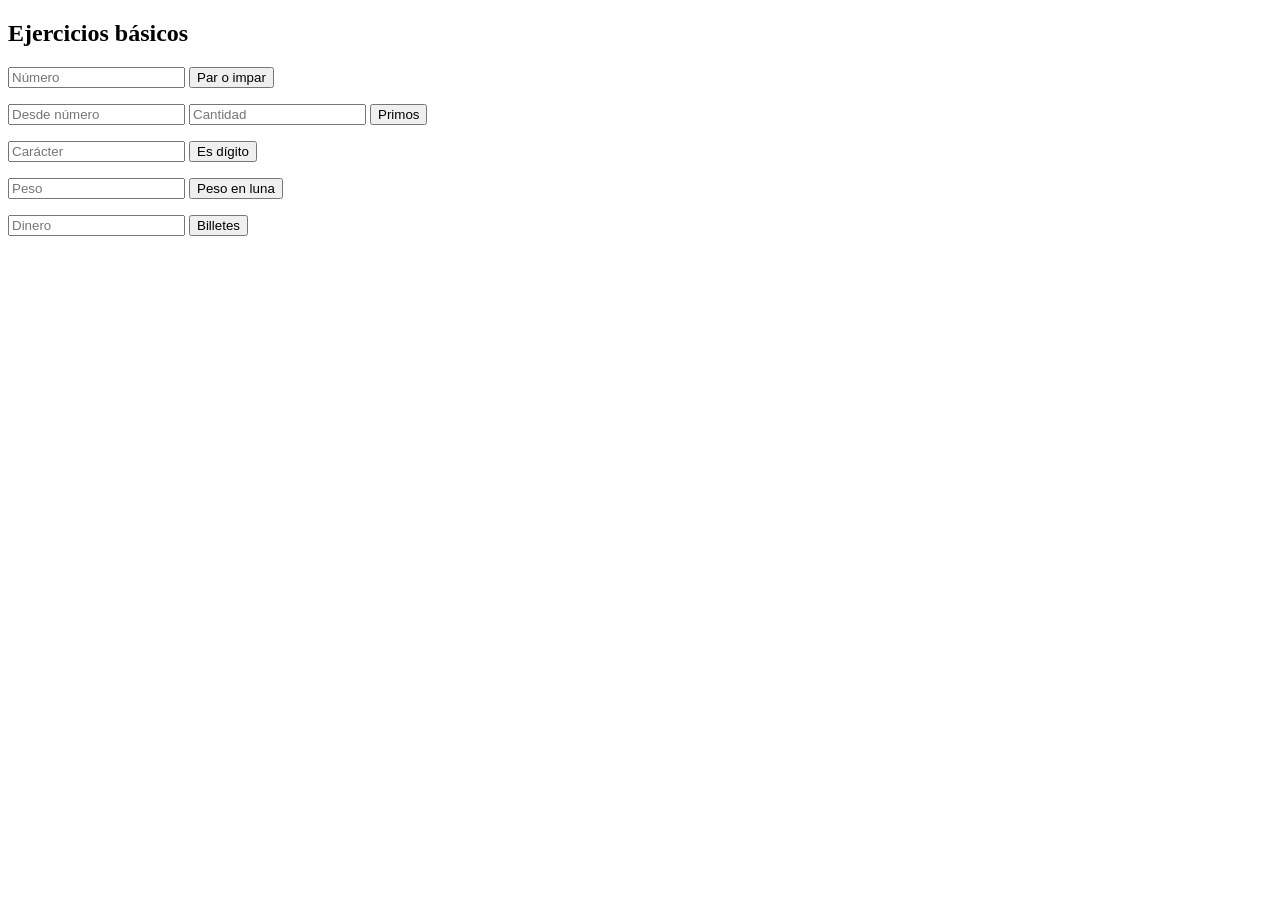
<file: Introduccion a TypeScript/index.html>
<!DOCTYPE html>
<html lang="en">
<head>
    <meta charset="UTF-8">
    <meta name="viewport" content="width=device-width, initial-scale=1.0">
    <title>Document</title>
</head>
<body>
    <h2>Ejercicios básicos</h2>

<input id="num" type="number" placeholder="Número">
<button onclick="parImpar()">Par o impar</button>
<p id="r1"></p>

<input id="x" type="number" placeholder="Desde número">
<input id="n" type="number" placeholder="Cantidad">
<button onclick="primos()">Primos</button>
<p id="r2"></p>

<input id="char" type="text" placeholder="Carácter">
<button onclick="digito()">Es dígito</button>
<p id="r3"></p>

<input id="peso" type="number" placeholder="Peso">
<button onclick="luna()">Peso en luna</button>
<p id="r4"></p>

<input id="dinero" type="number" placeholder="Dinero">
<button onclick="cambio()">Billetes</button>
<p id="r5"></p>
<script src="app.js"></script>
</body>
</html>
</file>
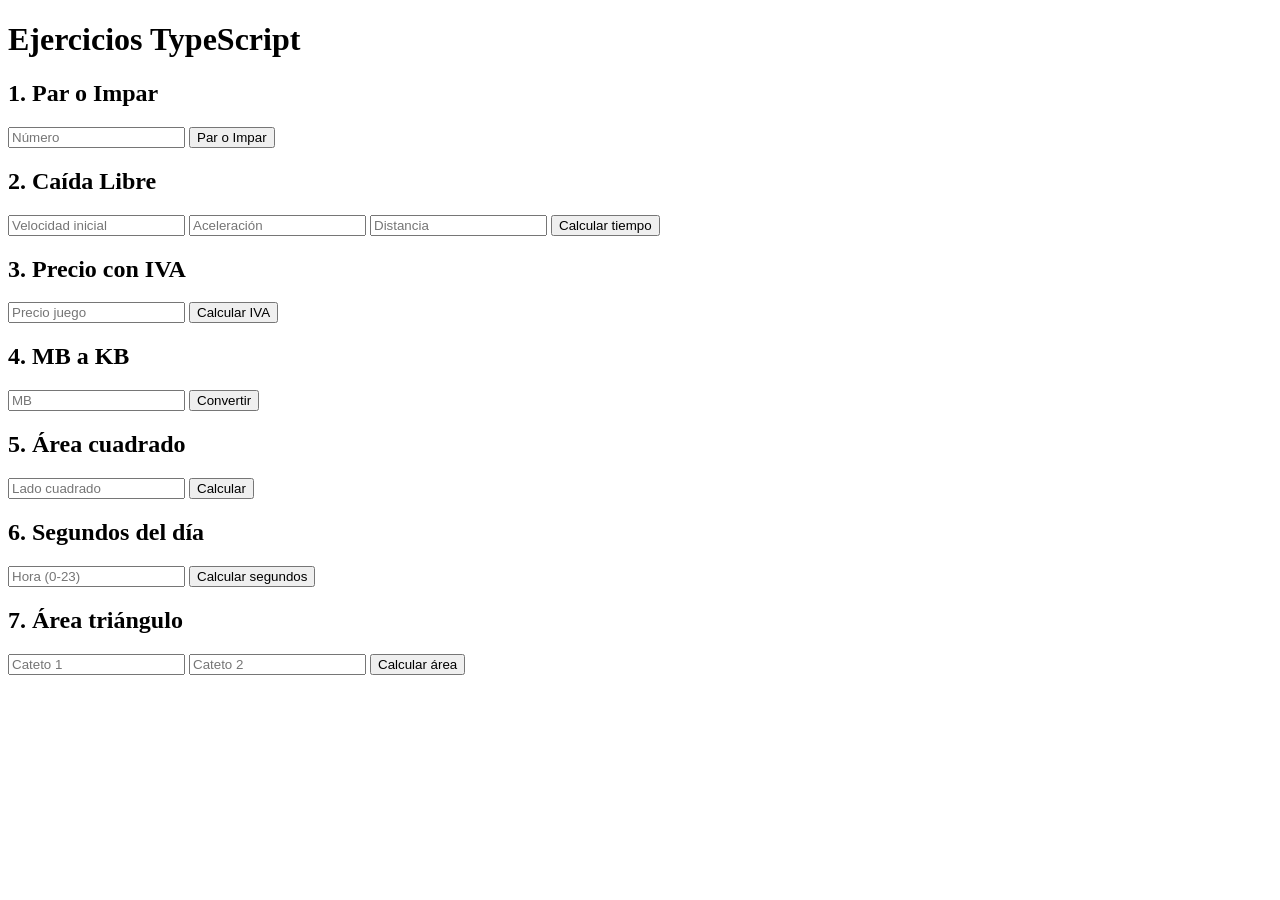
<file: prueba/index.html>
<!DOCTYPE html>
<html lang="es">
<head>
  <meta charset="UTF-8">
  <meta name="viewport" content="width=device-width, initial-scale=1.0">
  <title>Ejercicios TS</title>
</head>
<body>

  <h1>Ejercicios TypeScript</h1>

  <h2>1. Par o Impar</h2>
  <input id="num" type="number" placeholder="Número">
  <button onclick="parImpar()">Par o Impar</button>
  <p id="res1"></p>

  <h2>2. Caída Libre</h2>
  <input id="vel" type="number" placeholder="Velocidad inicial">
  <input id="acel" type="number" placeholder="Aceleración">
  <input id="dist" type="number" placeholder="Distancia">
  <button onclick="tiempo()">Calcular tiempo</button>
  <p id="res2"></p>

  <h2>3. Precio con IVA</h2>
  <input id="precio" type="number" placeholder="Precio juego">
  <button onclick="precioIVA()">Calcular IVA</button>
  <p id="res3"></p>

  <h2>4. MB a KB</h2>
  <input id="mb" type="number" placeholder="MB">
  <button onclick="convertir()">Convertir</button>
  <p id="res4"></p>

  <h2>5. Área cuadrado</h2>
  <input id="lado" type="number" placeholder="Lado cuadrado">
  <button onclick="areaCuadrado()">Calcular</button>
  <p id="res5"></p>

  <h2>6. Segundos del día</h2>
  <input id="hora" type="number" placeholder="Hora (0-23)">
  <button onclick="segundos()">Calcular segundos</button>
  <p id="res6"></p>

  <h2>7. Área triángulo</h2>
  <input id="cat1" type="number" placeholder="Cateto 1">
  <input id="cat2" type="number" placeholder="Cateto 2">
  <button onclick="areaTriangulo()">Calcular área</button>
  <p id="res7"></p>

  <script src="app.js"></script>
</body>
</html>
</file>
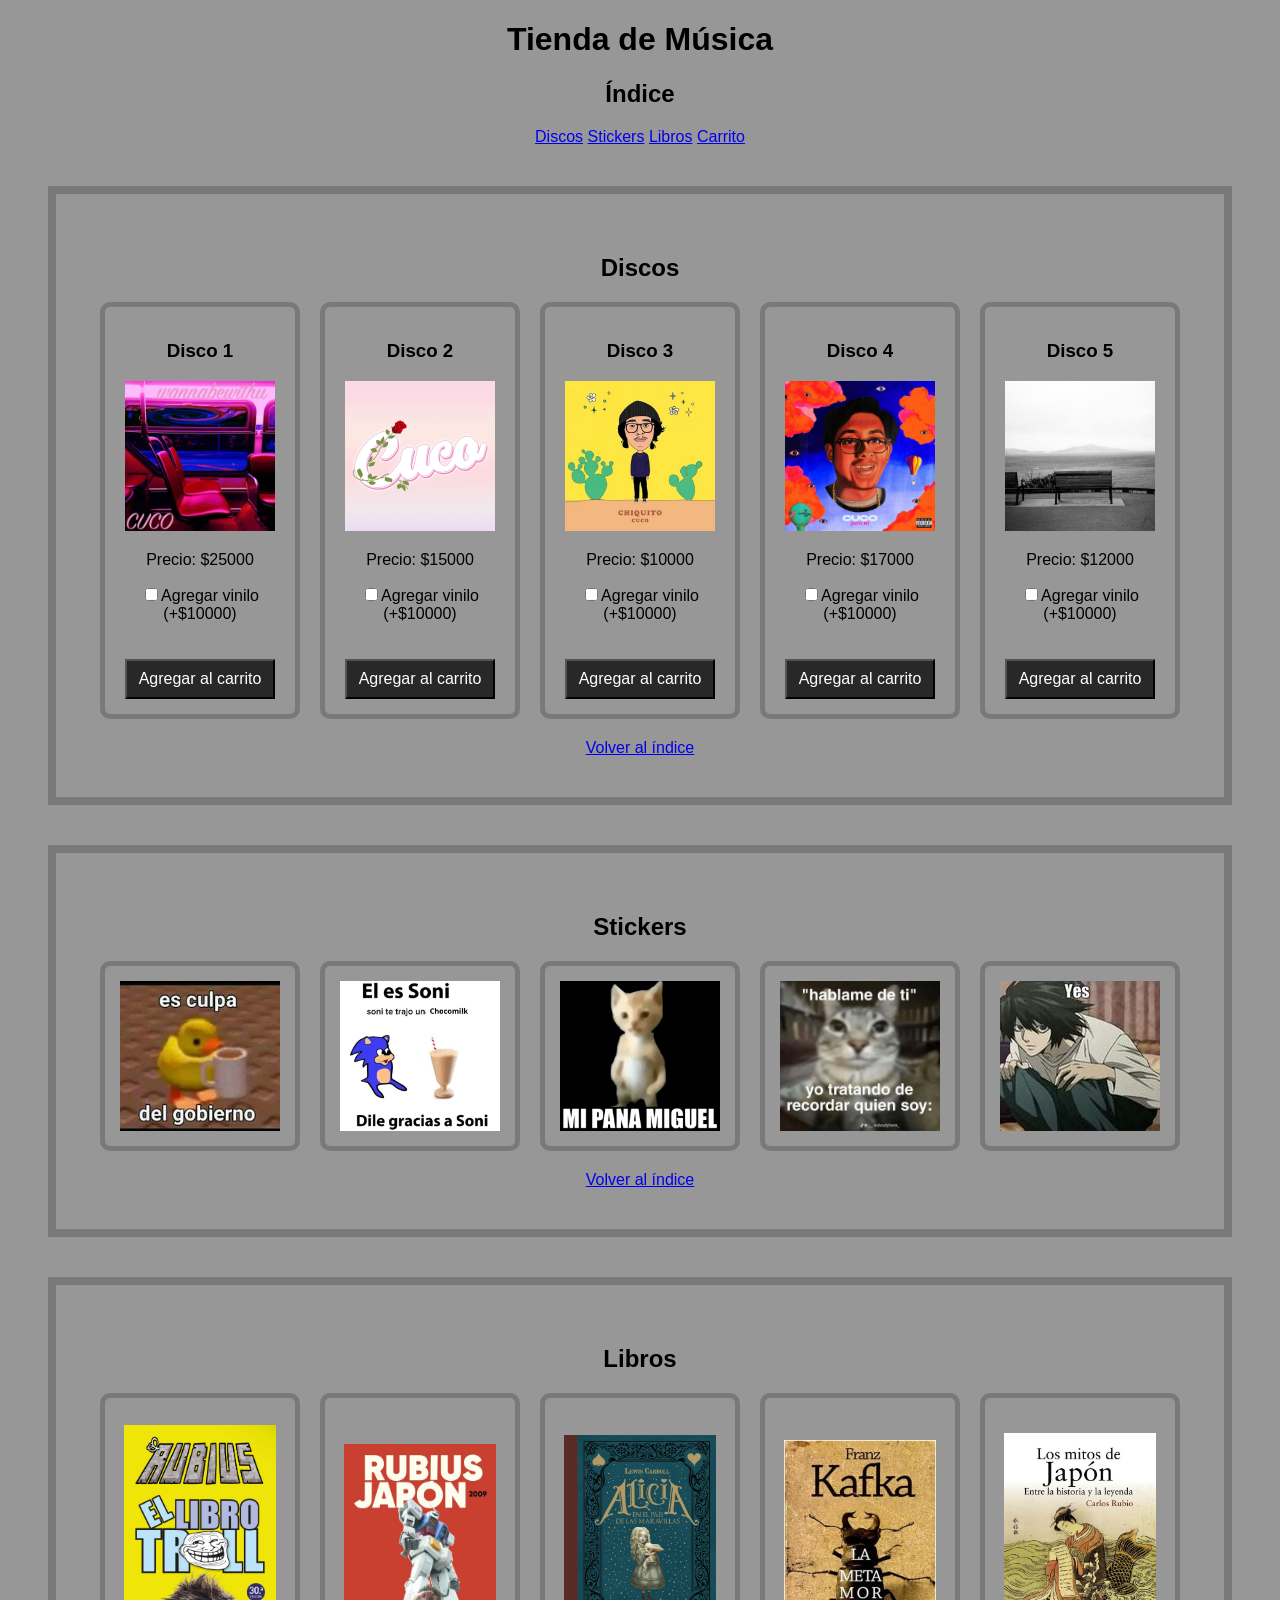
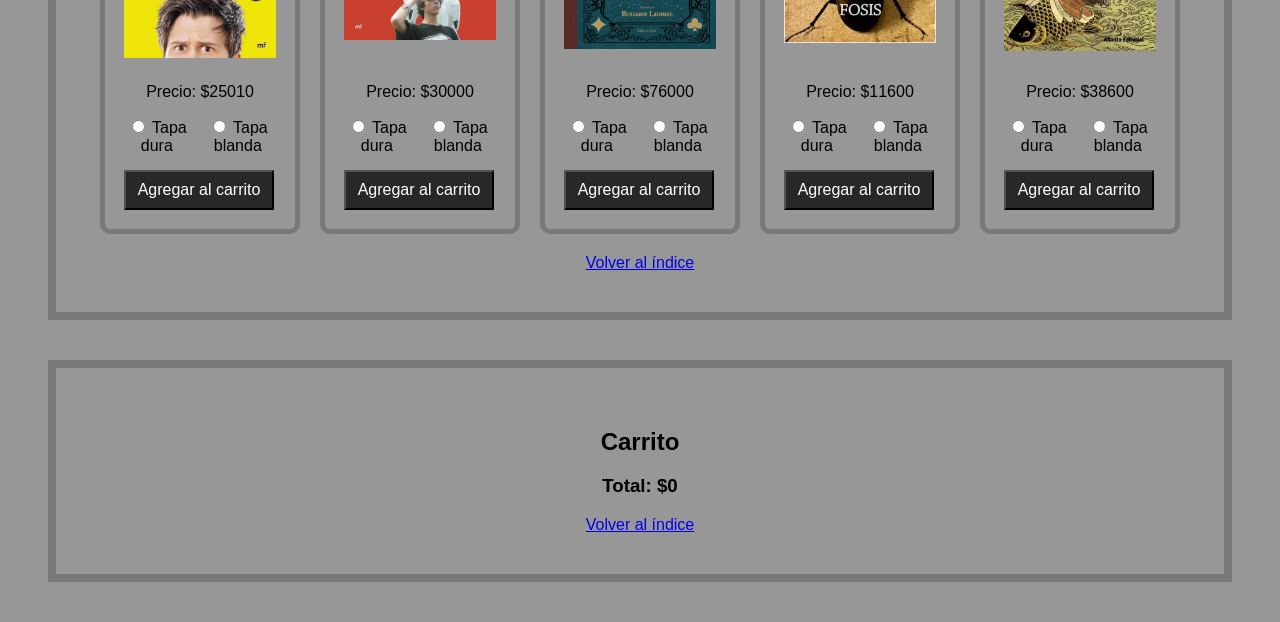
<file: Tienda de musica/index.html>
<!DOCTYPE html>
<html lang="es">
<head>
    <meta charset="UTF-8">
    <meta name="viewport" content="width=device-width, initial-scale=1.0">
    <title>Proyecto de tienda de música</title>
    <link rel="stylesheet" href="css/app.css">
</head>
<body>

    <h1>Tienda de Música</h1>

    <div id="indice">
        <h2>Índice</h2>
        <a href="#discos">Discos</a>
        <a href="#stickers">Stickers</a>
        <a href="#libros">Libros</a>
        <a href="#carrito">Carrito</a>
    </div>

    <section id="discos">
        <h2>Discos</h2>
        <div class="contenedor-gen">
            <div class="producto">
                <h3>Disco 1</h3>
                <a href="https://youtu.be/Z3cYQv1wcPI?list=PL3jt1B14YMe5NhJrgIN6Tq4DstzMpzm0o" target="_blank">
                    <img src="imagenes/discos/cuco1.avif" alt="Disco 1">
                </a>
                <p>Precio: $25000</p>
                <label>
                    <input type="checkbox" id="vinilo1">Agregar vinilo (+$10000)
                </label>
                <br><br>
                <button onclick="agregarDisco('Disco 1',25000,'vinilo1')">Agregar al carrito</button>
            </div>

            <div class="producto">
                <h3>Disco 2</h3>
                <a href="https://www.youtube.com/watch?v=gExymupoNIg&list=PL3jt1B14YMe5NhJrgIN6Tq4DstzMpzm0o&index=13" target="_blank">
                    <img src="imagenes/discos/cuco2.jpg" alt="Disco 2">
                </a>
                <p>Precio: $15000</p>
                <label>
                    <input type="checkbox" id="vinilo2">Agregar vinilo (+$10000)
                </label>
                <br><br>
                <button onclick="agregarDisco('Disco 2',15000,'vinilo2')">Agregar al carrito</button>
            </div>

            <div class="producto">
                <h3>Disco 3</h3>
                <a href="https://youtu.be/Jp5NVzoQeT4?list=PL3jt1B14YMe5NhJrgIN6Tq4DstzMpzm0o" target="_blank">
                    <img src="imagenes/discos/cuco3.jpg" alt="Disco 3">
                </a>
                <p>Precio: $10000</p>
                <label>
                    <input type="checkbox" id="vinilo3">Agregar vinilo (+$10000)
                </label>
                <br><br>
                <button onclick="agregarDisco('Disco 3',10000,'vinilo3')">Agregar al carrito</button>
            </div>

            <div class="producto">
                <h3>Disco 4</h3>
                <a href="https://youtu.be/qsAFKhBLhg4?list=PL3jt1B14YMe5NhJrgIN6Tq4DstzMpzm0o" target="_blank">
                    <img src="imagenes/discos/cuco4.jpg" alt="Disco 4">
                </a>
                <p>Precio: $17000</p>
                <label>
                    <input type="checkbox" id="vinilo4">Agregar vinilo (+$10000)
                </label>
                <br><br>
                <button onclick="agregarDisco('Disco 4',17000,'vinilo4')">Agregar al carrito</button>
            </div>

            <div class="producto">
                <h3>Disco 5</h3>
                <a href="https://youtu.be/HqnLu9s0UQU?list=RDHqnLu9s0UQU" target="_blank">
                    <img src="imagenes/discos/cuco 5.jpg" alt="Disco 5">
                </a>
                <p>Precio: $12000</p>
                <label>
                    <input type="checkbox" id="vinilo5">Agregar vinilo (+$10000)
                </label>
                <br><br>
                <button onclick="agregarDisco('Disco 5',12000,'vinilo5')">Agregar al carrito</button>
            </div>
            <a href="#indice">Volver al índice</a>
        </div>
        

    </section>

    <section id="stickers">
        <h2>Stickers</h2>
        <div class="contenedor-gen">
            <div class="producto sticker" onclick="agregarSticker('Sticker 1',1000)">
                <img src="imagenes/stickers/patito.jfif" title="ola soy un poio" alt="Sticker 1">
            </div>

            <div class="producto sticker" onclick="agregarSticker('Sticker 2',2000)">
                <img src="imagenes/stickers/sticker2.jpeg" title="grasias sonik" alt="Sticker 2">
            </div>

            <div class="producto sticker" onclick="agregarSticker('Sticker 3',3000)">
                <img src="imagenes/stickers/sticker3.jpg" title="panita miguel" alt="Sticker 3">
            </div>

            <div class="producto sticker" onclick="agregarSticker('Sticker 4',2500)">
                <img src="imagenes/stickers/sticker4.jpeg" title="quien soy" alt="Sticker 4">
            </div>

            <div class="producto sticker" onclick="agregarSticker('Sticker 5',800)">
                <img src="imagenes/stickers/yes.jpg" title="si que" alt="Sticker 5">
            </div>
            <a href="#indice">Volver al índice</a>
        </div>
        
    </section>

    <section id="libros">
        <h2>Libros</h2>
        <div class="contenedor-gen">
            <div class="li-libro">
            <img src="imagenes/libros/libro1.jpg" alt="Libro 1">
            <p>Precio: $25010</p>
            <div class="casa-tapa">
                <label><input type="radio" name="tapa1"> Tapa dura</label>
                <label><input type="radio" name="tapa1"> Tapa blanda</label>
            </div>
            <button onclick="agregarLibro('Libro 1',25010,'tapa1')">Agregar al carrito</button>
        </div>

        <div class="li-libro">
            <img src="imagenes/libros/libtrt.jpg" alt="Libro 2">
            <p>Precio: $30000</p>
            <div class="casa-tapa">
                <label><input type="radio" name="tapa2"> Tapa dura</label>
                <label><input type="radio" name="tapa2"> Tapa blanda</label>
            </div>
            <button onclick="agregarLibro('Libro 2',30000,'tapa2')">Agregar al carrito</button>
        </div>

        <div class="li-libro">
            <img src="imagenes/libros/libro3.jpg" alt="Libro 3">
            <p>Precio: $76000</p>
            <div class="casa-tapa">
                <label><input type="radio" name="tapa3"> Tapa dura</label>
                <label><input type="radio" name="tapa3"> Tapa blanda</label>
            </div>
            <button onclick="agregarLibro('Libro 3',76000,'tapa3')">Agregar al carrito</button>
        </div>

        <div class="li-libro">
            <img src="imagenes/libros/libro4.jpg" alt="Libro 4">
            <p>Precio: $11600</p>
            <div class="casa-tapa">
                <label><input type="radio" name="tapa4"> Tapa dura</label>
                <label><input type="radio" name="tapa4"> Tapa blanda</label>
            </div>
            <button onclick="agregarLibro('Libro 4',11600,'tapa4')">Agregar al carrito</button>
        </div>

        <div class="li-libro">
            <img src="imagenes/libros/libro5.webp" alt="Libro 5">
            <p>Precio: $38600</p>
            <div class="casa-tapa">
                <label><input type="radio" name="tapa5"> Tapa dura</label>
                <label><input type="radio" name="tapa5"> Tapa blanda</label>
            </div>
            <button onclick="agregarLibro('Libro 5',38600,'tapa5')">Agregar al carrito</button>
        </div>
        <a href="#indice">Volver al índice</a>
        </div>
    </section>

    <section id="carrito">
        <h2>Carrito</h2>
        <div id="listaCarrito"></div>
        <h3 id="totalCarrito">Total: $0</h3>
        <a href="#indice">Volver al índice</a>
    </section>

    <script src="js/app.js"></script>
</body>
</html>
</file>
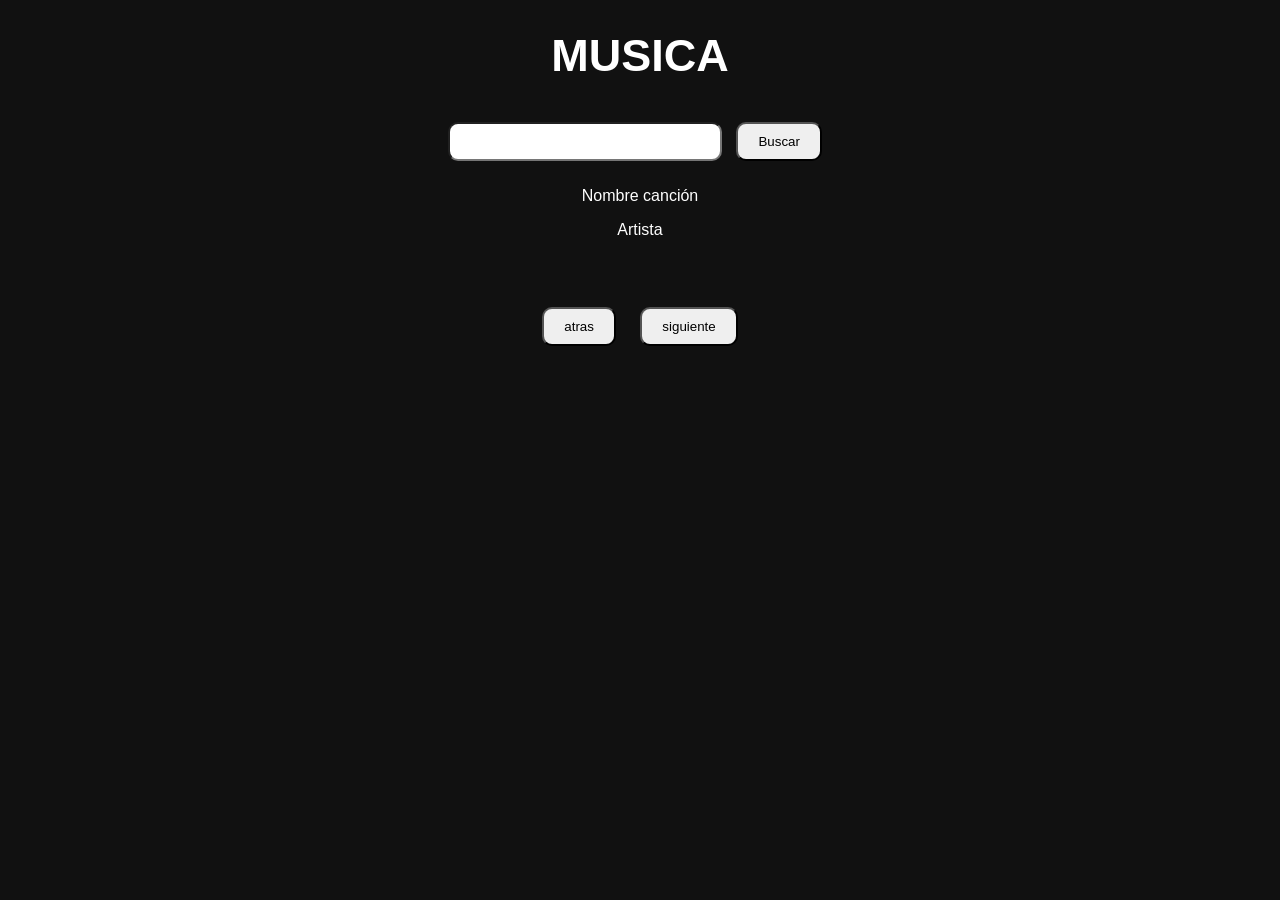
<file: TRABAJO/codigo.html>
<!DOCTYPE html>
<html>
<head>
    <meta charset="UTF-8">
    <title>MUSICAA</title>
    <link rel="stylesheet" href="diseño.css">
</head>
<body>

    <h1>MUSICA</h1>

    <input id="buscar">
    <button onclick="buscar()">Buscar</button>

    <p id="nombre">Nombre canción</p>
    <p id="artista">Artista</p>

    <img id="imagen">

    <br><br>

    <button onclick="anterior()">atras</button>
    <button onclick="siguiente()">siguiente</button>

<script>

const URL = "https://itunes.apple.com/search?term="

let consulta
let canciones
let indice = 0

async function buscar() {

    let texto = document.getElementById("buscar").value

    consulta = await fetch(URL + texto + "&entity=song")
    consulta = await consulta.json()

    canciones = consulta.results

    indice = 0

    mostrar()
}
async function mostrar() {

    document.getElementById("nombre").textContent = canciones[indice].trackName
    document.getElementById("artista").textContent = canciones[indice].artistName
    document.getElementById("imagen").src = canciones[indice].artworkUrl100.replace("100x100","600x600")
}
async function siguiente() {

    indice++
    if(indice >= canciones.length){
        indice = 0
    }
    mostrar()
}
async function anterior() {

    indice--
    if(indice < 0){
        indice = canciones.length - 1
    }
    mostrar()
}

</script>

</body>
</html>
</file>
<file: Tienda de musica/css/app.css>
body {
    font-family: Arial;
    background-color: rgb(151, 151, 151);
}

section {
    margin: 40px;
    padding: 40px;
    border: 8px solid #727171c5;
}

h1, h2, #indice, #carrito {
    text-align: center;
}

.contenedor-gen {
    display: flex;
    gap: 20px;
    justify-content: center;
    flex-wrap: wrap;
}

.producto {
    width: 200px;
    border: 5px solid #727171c5;
    border-radius: 10px;
    padding: 15px;
    text-align: center;
    box-sizing: border-box;
    display: flex;
    flex-direction: column;
    align-items: center;
}

.producto img {
    width: 100%;
    height: 150px;
    object-fit: cover;
}

.li-libro {
    border: 5px solid #727171c5;
    border-radius: 10px;
    padding: 19px;
    text-align: center;
    box-sizing: border-box;
    display: flex;
    flex-direction: column;
    width: 200px;
}

.li-libro img {
    height: 250px;
    object-fit: contain;
}

button {
   background-color: rgba(0, 0, 0, 0.733);
   color: rgb(255, 255, 255);
   width: 150px;
   height: 40px;font-size: 16px;
}

.sticker {
    cursor: pointer;
}

.casa-tapa {
    display: flex;
    justify-content: center;
    gap: 10px;
    margin-bottom: 15px;
}
</file>
<file: TRABAJO/diseño.css>
body {
    text-align: center;
    font-family: Arial;
    background-color: #111;
    color: white;
}

h1 {
    font-size: 45px;
}

input {
    padding: 10px;
    width: 250px;
    border-radius: 10px;
}

button {
    padding: 10px 20px;
    margin: 10px;
    border-radius: 10px;
}

img {
    width: 250px;
    margin-top: 20px;
    border-radius: 20px;
}
</file>
